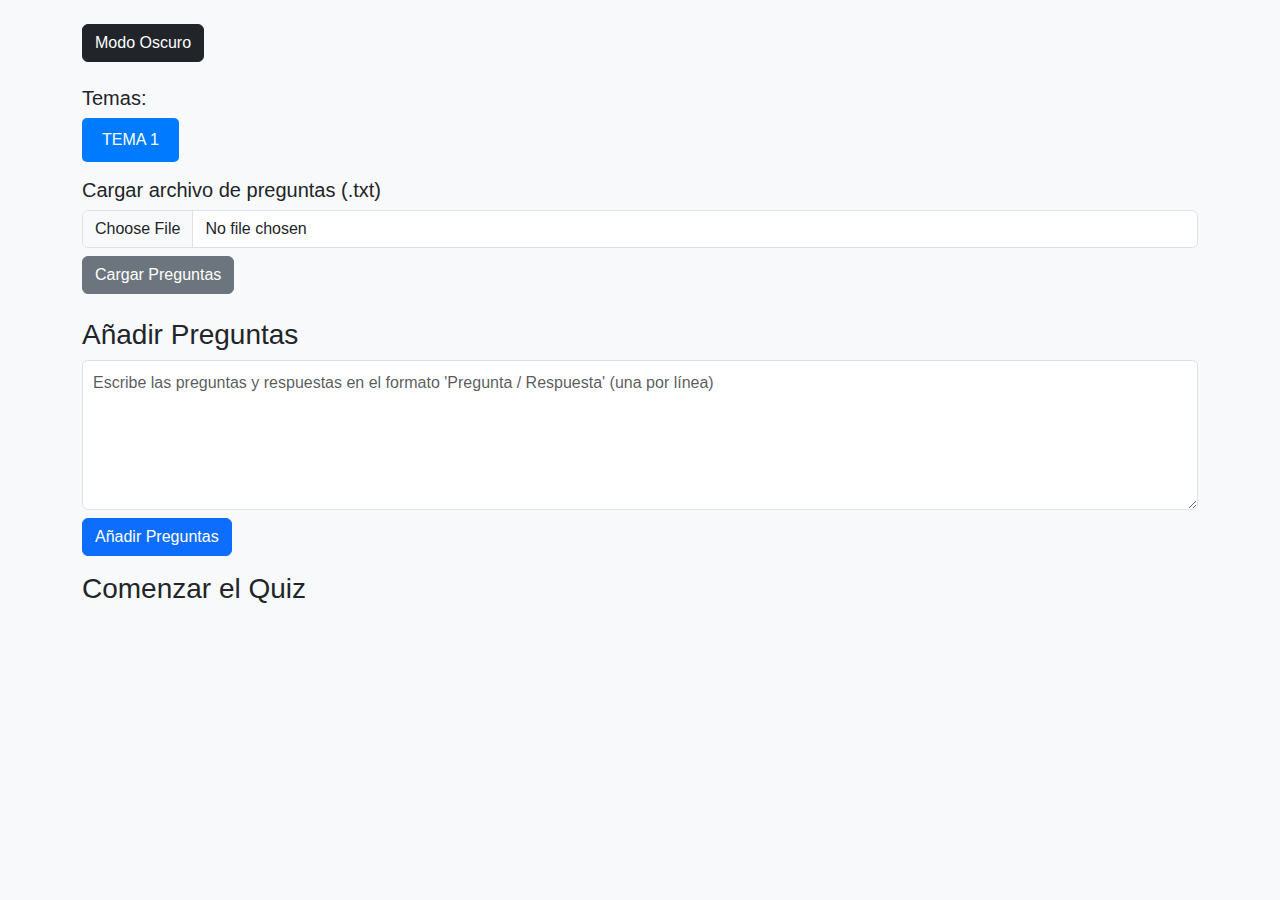
<file: index.html>
<!DOCTYPE html>
<html lang="es">

<head>
    <meta charset="UTF-8">
    <meta name="viewport" content="width=device-width, initial-scale=1.0">
    <title>Quiz Aleatorio</title>
    <link href="https://cdn.jsdelivr.net/npm/bootstrap@5.3.0/dist/css/bootstrap.min.css" rel="stylesheet">
    <style>
        body {
            font-family: Arial, sans-serif;
            margin: 0;
            background-color: #f8f9fa;
            min-height: 100vh;
            display: flex;
            flex-direction: column;
            overflow-x: hidden; /* Evitar desplazamiento horizontal */
        }

        .container {
            flex: 1;
            overflow-y: auto; /* Permitir desplazamiento vertical */
            padding-bottom: 20px; /* Espacio para el efecto de confeti */
        }

        .question {
            margin: 10px 0;
        }

        #results {
            margin-top: 20px;
        }

        #feedback {
            margin-top: 10px;
        }

        #inputQuestions {
            height: 150px;
            font-size: 16px;
            padding: 10px;
            box-sizing: border-box;
        }

        footer {
            text-align: center;
            padding: 10px 0;
            background-color: #e9ecef;
            border-top: 1px solid #ced4da;
        }

        /* Estilos para el modo oscuro */
        .dark-mode {
            background-color: #121212 !important;
            color: #ffffff !important;
        }

        .dark-mode .container {
            background-color: #1e1e1e;
        }

        .dark-mode .form-control,
        .dark-mode .btn,
        .dark-mode .alert {
            background-color: #2c2c2c;
            color: #ffffff;
            border: none;
        }

        .dark-mode .form-control::placeholder {
            color: #aaaaaa;
        }

        .dark-mode .btn-primary {
            background-color: #6200ea;
        }

        .dark-mode .btn-success {
            background-color: #018786;
        }

        .dark-mode .btn-danger {
            background-color: #cf6679;
        }

        .dark-mode .btn-secondary,
        .dark-mode .btn-info {
            background-color: #03dac6;
        }

        .dark-mode footer {
            background-color: #1e1e1e;
            border-top: 1px solid #333;
        }

        /* Colores para feedback */
        .feedback-correct {
            color: #28a745;
            font-weight: bold;
        }

        .feedback-incorrect {
            color: #dc3545;
            font-weight: bold;
        }

        /* Estilos para confeti */
        .confetti {
            position: absolute;
            pointer-events: none;
            z-index: 9999;
        }

        .spoiler {
            display: inline-block;
            background-color: black;
            color: black;
            padding: 2px 6px;
            border-radius: 5px;
            cursor: pointer;
            transition: background-color 0.3s, opacity 0.3s;
        }

        .spoiler:hover {
            opacity: 0.7; /* Al pasar el ratón, se hace más transparente */
            color: white;
            transition: color 0.3s;
        }   

        .spoiler.clicked {
            background-color: transparent;
            pointer-events: none; /* Una vez clickeado, el spoiler desaparece */
        }

        .button-container {
        display: flex;
        flex-wrap: wrap;
        gap: 10px;
        margin: 20px;
    }
    .copy-button {
        padding: 10px 20px;
        font-size: 16px;
        border: none;
        border-radius: 5px;
        background-color: #007bff;
        color: white;
        cursor: pointer;
        transition: background-color 0.3s ease;
    }
    .copy-button:hover {
        background-color: #0056b3;
    }

    </style>

</head>

<body class="bg-light">

    

    <script>
        // Array con los textos a copiar
        const textosParaCopiar = [
            `1. Su manejo es sencillo para los usuarios ya que mediante una serie de pulsaciones son capaces de navegar a través de diferentes contenidos y servicios ; APLICACIÓN WEB 
2. Archivo binario, cuyo contenido se interpreta por el ordenador como un programa ; EJECUTABLE 
3. Navegador web a través del cual un usuario realiza peticiones web ; CLIENTE 
4. Fichero que describe como desplegar una aplicación web ; DESCRIPTOR DE DESPLIEGUE 
5. Lenguaje de programación en entorno servidor ; PERL 
6. Parte del desarrollo de una aplicación web encargada de producir la apariencia final que ve el usuario ; FRONT-END 
7. Proceso por el que una aplicación web pasa a estar lista para utilizarse ; DESPLIEGUE 
8. Lenguaje en entorno cliente ; HTML 
9. Nombre del servidor web de Microsoft ; IIS 
10. Lenguaje de programación en entorno cliente que aporta dinamismo ; JAVASCRIPT 
11. Parte del desarrollo de una aplicación web encargada de realizar todo aquello que queda oculto al usuario ; BACK-END 
12. Tipo de estructura de una aplicación web que se refiere a cómo un usuario va a navegar a través de las diferentes pantallas de la misma ; LOGICA 
13. Nombre de uno de los servidores de aplicaciones más utilizados ; APACHE TOMCAT 
14. Nombre de la estructura lógica que consiste en que un usuario comience en una página principal y que solo pueda navegar en una dirección, hacia delante o hacia atrás ; SECUENCIAL 
15. Capa que media entre las capas modelo y vista, dentro del modelo de tres capas ; CONTROLADOR 
16. Indica el nombre de la siguiente arquitectura: ; P2P 
17. Serie de programas que se distribuyen conjuntamente ; PAQUETE 
18. Elemento que forma parte de un servidor web y que realiza un reparto de la carga de trabajo hacia los servidores de aplicaciones ; REDIRECTOR 
19. Máquina o software que devuelve información a un cliente ; SERVIDOR 
20. Clase Java en el lado del servidor que actúa como intermediaria entre el cliente y el servidor mejorando la funcionalidad de éste ; SERVLET 
21. Elemento que hace peticiones web a un servidor web ; USUARIO 
22. Nombre de la capa que define la interfaz de usuario dentro de la capa lógica del modelo de tres capas ; VISTA 
23. Servidor de aplicaciones de IBM ; WEBSPHERE 
24. El descriptor de despliegue es un fichero con extensión ... ; XML 
25. Servidor de aplicaciones gratuito ; WILDFLY 
26. Formato del archivo que contiene código fuente y que es descargado para realizar una instalación de un servidor web ; ZIP 
27. Proceso de confirmar que alguien es quien dice ser ; AUTENTICACION 
28. En Windows, dentro de qué carpeta se encuentra el ejecutable openssl para la creación de certificados digitales ; BIN 
29. Texto complementario para documentar archivos de código ; COMENTARIO 
30. Palabra clave a la que le sigue un determinado valor y da órdenes de configuración ; DIRECTIVA 
31. Directiva utilizada para cambiar el nombre del servidor ; SERVERNAME 
32. Sección que establece directivas para los archivos con un nombre concreto ; FILES 
33. Directiva que indica la ruta al archivo log de errores ; ERRORLOG 
34. Protocolo seguro de transferencia de hipertexto ; HTTPS 
35. Directiva que indica otros archivos de configuración para dividir distintos aspectos de la configuración en diferentes archivos ; INCLUDE 
36. Qué tipo de archivo es openssl.exe ; EJECUTABLE 
37. Directiva que modifica el puerto por el que se comunica el servidor ; LISTEN 
38. Directiva que establece el email del administrador del sistema que el servidor utiliza para enviar mensajes en caso de problemas ; SERVERADMIN 
39. Secuencia de caracteres que forma un patrón de búsqueda ; EXPRESIÓN REGULAR 
40. En Windows, en qué carpeta se encuentra el archivo principal de configuración ; CONF 
41. Sistema de reglas que permiten que dos o más entidades de un sistema de comunicación se comuniquen entre sí para transmitir información ; PROTOCOLO 
42. Directiva que indica qué usuarios o grupos de usuarios pueden acceder a un recurso ; REQUIRE 
43. Directiva que indica la raíz de los documentos de Apache ; DOCUMENTROOT 
44. Directiva que establece nombres alternativos al servidor virtual ; SERVERALIAS 
45. Certificado en el que el firmante no necesita una autoridad certificadora en el proceso de firma ; AUTOFIRMADO 
46. Interfaz a través de la cual se pueden enviar y recibir diferentes tipos de datos ; PUERTO 
47. Sección encargada de definir los servidores virtuales a utilizar en el servidor real ; VIRTUALHOST 
48. En Ubuntu, en qué directorio se almacenan las páginas web para que el servidor web local pueda publicarlas  ; /VAR/WWW/HTML 
49. Indica qué analizan en un archivo de configuración los siguientes comandos: apachectl -t y httpd -t ; SINTÁXIS 
50. Indica el nombre de una autoridad certificadora de pago ; SYMANTEC 
51. En Windows, en qué directorio de la instalación de Apache se encuentra la carpeta conf ; RAIZ 
52. Especificación que define una propiedad de un elemento ; ATRIBUTO 
53. Técnica usada para compartir el trabajo a realizar entre varios servidores ; BALANCE DE CARGA 
54. Nombre en clave del servidor Apache Tomcat ; CATALINA 
55. Proceso por el que una aplicación web pasa a estar lista para utilizarse ; DESPLIEGUE 
56. Estructura que tiene dos propiedades básicas, atributos y contenido, generalmente tiene una etiqueta de inicio y una etiqueta de cierre ; ELEMENTO 
57. Mecanismos de intercepción para llevar a cabo registros que utilizan las aplicaciones web a través de la especificación de Java Servlet ; FILTRO DE SOLICITUD 
58. Grabación secuencial en un archivo de todos los eventos que afectan a un proceso ; LOG 
59. Simulación de un servidor dentro de un servidor real ; HOST VIRTUAL 
60. Proceso de confirmar que alguien es quien dice ser ; AUTENTICACION 
61. Tecnología para crear páginas web dinámicas similar a PHP pero usando el lenguaje de programación Java ; JSP 
62. Herramienta para creado de certificado autofirmado ; KEYTOOL 
63. Ubicación de los archivos jar a los que pueden acceder todas las aplicaciones web ; LIB 
64. Archivo de configuración para manejar la autenticación de usuarios, siendo ahí donde se marcarán los distintos roles de cada usuario ; TOMCAT-USERS.XML 
65. Elemento asociado a un puerto para encargarse de manejar las comunicaciones entre un servicio y un cliente ; CONNECTOR 
66. Elemento situado dentro de capas host y que representa la aplicación web que se ejecuta dentro del host virtual correspondiente ; CONTEXT 
67. Sistema de reglas que permiten que dos o más entidades de un sistema de comunicación se comuniquen entre sí para transmitir información ; PROTOCOLO 
68. Apache Tomcat posee una arquitectura modular y ... ; JERARQUICA 
69. Nombre abstracto asociado al acceso a un conjunto de recursos ; ROL 
70. Archivo encargado de conservar el estado de la sesión en los reinicios de una aplicación ; SESSIONS.SER 
71. Elemento a incorporar en una implementación persistente para manejar sesiones ; STORE 
72. Interfaz a través de la cual se pueden enviar y recibir diferentes tipos de datos ; PUERTO 
73. Elemento que se coloca en la secuencia de procesamiento de solicitudes y acciones, interceptándolas, para poder llevar a cabo un registro de las mismas en logs ; VALVE 
74. Instancia de Apache Tomcat en ejecución ; WORKER 
75. Intermediario en las peticiones de recursos ; PROXY 
76. Atributo que indica al elemento Valve donde guardar los registros ; DIRECTORY 
77. ¿Qué es un puerto? ; UNA INTERFAZ 
78. Enumeración de lenguajes en el entorno cliente: ; HTML, CSS, JAVASCRIPT Y FLASH 
79. Enumeración de lenguajes para el entorno servidor: ; PHP, PERL, ASP Y JSP 
80. Modelo de arquitectura web descentralizado y distribuido en el que cada nodo de la red actúa tanto como suministrador como cliente de recursos. ; MODELO P2P 
81. Modelo de arquitectura web que divide la carga de trabajo en dos zonas distribuidas. ; MODELO CLIENTE-SERVIDOR 
82. Capa del modelo de tres capas se encarga de la forma de presentar la información al usuario, es decir trabaja con código cliente (HTML, CSS, JavaScript, Flash...) que le lleva al navegador. ; CAPA DE PRESENTACIÓN 
83. Capa del modelo de tres capas contiene la información en código servidor (PHP, Perl, ASP, JSP...) que necesitará ser interpretada por el servidor de aplicaciones para que posteriormente el servidor web lo devuelva al usuario que llevó a cabo la petición. ; CAPA LÓGICA 
84. Capa del modelo de tres capas contiene la información empresarial y la que se oculta a cualquier usuario sin autorización. ; CAPA DE NEGOCIO 
85. ¿Qué capa dentro de la capa lógica gestiona los accesos a la información? ; MODELO 
86. ¿Qué capa dentro de la capa lógica define la interfaz de usuario? ; VISTA 
87. ¿Qué capa dentro de la capa lógica media entre dos capas? ; CONTROLADOR 
88. ¿Cuál es el servidor web más utilizado? ; APACHE 
89. ¿Cuál es el servidor de aplicaciones más utilizado? ; APACHE TOMCAT 
90. Nombra las capas de Modelo de tres capas: ; Capa de presentación, Capa lógica, Capa de negocio 
91. Capas que contiene la capa lógica del modelo de tres capas: ; Modelo, Vista, Controlador 
92. Nombra los principales servidores web: ; Apache, Nginx, IIS 
93. Nombra los principales servidores de aplicaciones: ; Apache Tomcat, GlassFish, WildFly, Weblogic, WebSphere 
94. ¿Cuál de los servidores de aplicaciones es la alternativa a Oracle? ; WEBLOGIC 
95. ¿Cuál de los servidores de aplicaciones es el de IBM? ; WEBSPHERE 
96. ¿Qué puerto utiliza Apache? ; PUERTO 80 
97. ¿Qué puerto utiliza Apache Tomcat? ; PUERTO 8080 
98. Nombra los tipos de estructuras de una aplicación web: ; ESTRUCTURA FÍSICA, ESTRUCTURA LÓGICA 
99. Tipo de estructura de una aplicación web que se refiere a cómo se almacenan los recursos de la aplicación web en el sistema de archivos del servidor web. ; ESTRUCTURA FÍSICA 
100. ¿Cuáles son las estructuras ideales en cuanto a la estructura lógica? ; Estructura lógica secuencial, Estructura lógica de rejilla, Estructura lógica de árbol, Estructura lógica en red, Estructura lógica mixta 
101. ¿Qué estructura lógica consiste en disponer de varias estructuras lógicas secuenciales en paralelo? ; REJILLA 
102. ¿Qué estructura lógica permite estructurar el contenido jerárquicamente, facilitándose así la búsqueda de información y la navegación? ; ÁRBOL 
103. ¿Qué estructura lógica no tiene un orden de forma que cada página puede llevar a todas las demás a través de diversos caminos? ; RED 
104. ¿Qué estructura lógica combina las cuatro estructuras? ; MIXTA 
105. En Windows ¿Cómo se llama el archivo principal de configuración de Apache? ; C:\\Apache24\\conf\\httpd.conf 
106. En Windows ¿Dónde se almacenan las páginas web que se publican mediante el servidor web local en Windows? ; C:\\Apache24\\htdocs 
107. Arrancar el servidor en Windows: ; httpd -k start 
108. Reiniciar el servidor en Windows: ; httpd -k restart 
109. Detener el servidor en Windows: ; httpd -k stop 
110. Instalar el servidor como servicio en Windows: ; httpd -k install 
111. Desinstalar el servidor como servicio en Windows: ; httpd -k uninstall 
112. Mostrar visión de Apache en Windows: ; httpd -v 
113. Mostrar opciones de httpd en Windows: ; httpd -h 
114. Mostrar lista de módulos en Windows: ; httpd -l 
115. Mostrar lista de directivas en Windows: ; httpd -L 
116. Ejecutar analizador de sintaxis para archivos de configuración de Apache en Windows: ; httpd -t 
117. En Linux ¿Cómo se llama el archivo de configuración principal de Apache?  ; /etc/apache2/apache2.conf 
118. En Linux ¿Cómo se llama la carpeta donde se almacenan las webs?  ; /var/www/html 
119. En Linux ¿En que achivo se puede modificar la ruta de la carpeta donde se almacenan las páginas web? ; 000-default.conf 
120. Arrancar el servidor en Linux: ; apachectl -k start 
121. Reiniciar el servidor en Linux: ; apachectl -k restart 
122. Detener el servidor en Linux: ; apachectl -k stop 
123. Instalar el servidor como servicio en Linux: ; apachectl -k install 
124. Desinstalar el servidor como servicio (en Linux): ; apachectl -k uninstall 
125. Mostrar versión de Apache en Linux: ; apachectl -v 
126. Mostrar opciones de httpd en Linux: ; apachectl -h 
127. Mostrar lista de módulos en Linux: ; apachectl -l 
128. Mostrar lista de directivas en Linux: ; apachectl -L 
129. Ejecutar analizador de sintaxis para archivos de configuración en Linux: ; apachectl -t 
130. Directiva que indica la raíz de la instalación de Apache. ; ServerRoot 
131. Sección que permite establecer una configuración para un directorio concreto. ; Directory 
132. Sección que establece una configuración a varios archivos a la vez mediante expresiones regulares. ; DirectoryMatch 
133. Sección que establece una expresión regular para que una sección se refiera a un grupo de archivos. ; FilesMatch 
134. ¿Qué sección se utiliza para que en sus directivas se incluyan en una url? ; Location 
135. ¿Qué sección se utiliza para que en sus directivas se incluyan en varias url? ; LocationMatch 
136. ¿Dónde se encuentran almacenados los módulos de un directorio en Windows? ; C:\\Apache24\\modules 
137. ¿Dónde se encuentran almacenados los módulos de un directorio en Linux?  ; /etc/apache2/mods-available 
138. ¿En qué tipo de carga los módulos están en el interior del ejecutable de Apache y han sido compilados en el mismo? ; Carga estática 
139. ¿En qué tipo de carga los módulos están en el exterior del ejecutable de Apache y han de ser cargados mediante la configuración del servidor? ; Carga dinámica 
140. ¿En qué archivo se crean los hosts virtuales en Apache? ; httpd-vhosts.conf 
141. Ubicación de los scripts y los archivos jar necesarios para ejecutar Apache Tomcat.  ; /bin 
142. Ubicación donde se encuentran los principales archivos de configuración de Apache Tomcat, server.xml y web.xml.  ; /conf en Windows y /var/lib/tomcat9/conf/ en Linux 
143. Ubicación en Apache Tomcat de los archivos jar a los que pueden acceder todas las aplicaciones web. En otras palabras, los archivos jar que se compartirán.  ; /lib 
144. Ubicación predeterminada para los archivos de registro de Apache Tomcat.  ; /logs 
145. Directorio temporal de archivos en Apache Tomcat.  ; /temp 
146. Ubicación donde se implementan/almacenan las aplicaciones web o los archivos WAR en Apache Tomcat.  ; /webapps en Windows y /webapps/var/lib/tomcat9/webapps en Linux 
147. Ubicación de los archivos fuente de los servlet y las clases JSP en Apache Tomcat.  ; /work 
148. ¿Cuál es el archivo de configuración principal de Apache Tomcat? ; server.xml y web.xml 
149. Archivo en Apache Tomcat que contiene la definición estructural del servidor haciendo alusión a las capas: ; server.xml 
150. Archivo en Apache Tomcat que contiene los valores por defecto a utilizar por todas las aplicaciones web que se carguen en la instancia de Tomcat. ; web.xml 
151. Herramienta que permite trabajar muy cómodamente con las aplicaciones web a través de distintas acciones de administración como listar las aplicaciones desplegadas, iniciar/parar aplicaciones, desplegar aplicaciones, listar sesiones activas con consulta de estadísticas o consultar el estado del servidor. ; Tomcat web manager 
152. ¿Cómo se inicia Tomcat en Linux? ; sudo service tomcat9 start 
153. ¿Cómo se arranca Tomcat en Windows? ; startup 
154. ¿Cómo se detiene Tomcat en Linux? ; sudo service tomcat9 stop 
155. ¿Cómo se detiene Tomcat en Windows? ; shutdown 
156. ¿En qué archivo se administran los usuarios dentro de Tomcat? ; conf\\tomcat-users.xml en Windows y /var/lib/tomcat9/conf/tomcat-users.xml en Linux 
157. Colección de nombres de usuario, contraseñas y roles utilizada por Apache Tomcat. ; Realm 
158. Desinstalar una aplicación en Tomcat: ; Replegar 
159. Define la instalación en Tomcat: ; Desplegar 
160. ¿Qué capas tiene la arquitectura de Apache Tomcat? Ordenar. ; Server, Service, Engine, Connector, Host, Context `,
            `Este es el texto 2 que se copiará al portapapeles. Cada botón está asociado con un texto específico.`,
            `Este es el texto 3 que se copiará al portapapeles. Añade tantos textos y botones como necesites.`
        ];

        function copiarTexto(index) {
            if (index >= 0 && index < textosParaCopiar.length) {
                document.getElementById('inputQuestions').value = textosParaCopiar[index];
            } else {
                alert("Texto no encontrado");
            }
        }

        // Función para copiar el texto correspondiente al botón
        function antiguoCopiarTexto(index) {
            if (index >= 0 && index < textosParaCopiar.length) {
                try {
                    // Crear un elemento temporal de tipo textarea para copiar el texto al portapapeles
                    const textArea = document.createElement('textarea');
                    textArea.value = textosParaCopiar[index];
                    document.body.appendChild(textArea);
                    textArea.select();
                    document.execCommand('copy');
                    document.body.removeChild(textArea);

                    // Avisar al usuario que el texto fue copiado
                    alert("Texto copiado al portapapeles");
                } catch (error) {
                    console.error('Error:', error);
                    alert("Hubo un problema al copiar el texto");
                }
            } else {
                alert("Texto no encontrado");
            }
        }
    </script>

    <div class="container">
        <button id="darkModeToggle" class="btn btn-dark mt-4 mb-4">Modo Oscuro</button>

        <h5 id="botontitulo">Temas:</h5>

        <button id="botontema" class="copy-button" onclick="copiarTexto(0)">TEMA 1</button>

        <div class="mb-3" id="addQuestionsArea">
            <div class="mt-3">
                <h5>Cargar archivo de preguntas (.txt)</h5>
                <input type="file" id="fileInput" class="form-control" accept=".txt">
                <button id="loadFileButton" class="btn btn-secondary mt-2">Cargar Preguntas</button>
            </div>
            <br>
            <h3>Añadir Preguntas</h3>
            <textarea id="inputQuestions" class="form-control" placeholder="Escribe las preguntas y respuestas en el formato 'Pregunta / Respuesta' (una por línea)"></textarea>
            <button id="addButton" class="btn btn-primary mt-2">Añadir Preguntas</button>
        </div>

        <div class="mb-3">
            <h3 id="comenzarelquizsabes">Comenzar el Quiz</h3>
            <button id="startQuizButton" class="btn btn-success" style="display:none;">Iniciar Quiz</button>
        </div>

        <div id="quizArea" style="display:none;">
            <div class="mb-3">
                <div id="questionCounter" class="alert alert-info">Has respondido este número de preguntas: <span id="counter">0</span></div>
                <div class="question" id="questionDisplay"></div>
                <input type="text" id="userAnswer" class="form-control" placeholder="Escribe tu respuesta" autocomplete="off"> <!-- Desactivar autocompletado -->
                <button id="submitAnswerButton" class="btn btn-primary mt-2">Enviar Respuesta</button>
                <div id="feedback" class="mt-2"></div>
                <button id="nextQuestionButton" class="btn btn-secondary mt-2" style="display:none;">Siguiente Pregunta</button>
                <button id="endQuizButton" class="btn btn-danger mt-2" style="display:none;">Terminar Quiz</button>
            </div>
        </div>

        <div id="results" style="display:none;">
            <h3>Resultados</h3>
            <div id="scoreDisplay" class="alert alert-success"></div>
            <button id="copyIncorrectQuestionsButton" class="btn btn-danger mt-2" style="display:none;">Copiar Preguntas Falladas</button>
            <br>
            <button id="restartButton" class="btn btn-info" style="display:none;">Reiniciar Quiz</button>
            <br>
            <div id="incorrectQuestions" class="alert alert-warning"></div>
            
        </div>
    </div>

    <script src="https://cdn.jsdelivr.net/npm/bootstrap@5.3.0/dist/js/bootstrap.bundle.min.js"></script>
    <script>
        const questions = [];
        let currentQuestionIndex = 0;
        let correctAnswers = 0;
        let incorrectAnswers = [];
        let questionCounter = -1;
        let remainingQuestions = [];
        const darkModeToggle = document.getElementById('darkModeToggle');

        // Funcionalidad de Modo Oscuro
        darkModeToggle.addEventListener('click', () => {
            document.body.classList.toggle('dark-mode');
            darkModeToggle.textContent = document.body.classList.contains('dark-mode') ? 'Modo Claro' : 'Modo Oscuro';

            // Actualizar color del número de pregunta si ya se ha revelado
            const revealedSpoilers = document.querySelectorAll('.spoiler.clicked .spoiler-number');
            revealedSpoilers.forEach(spoilerNumber => {
                updateSpoilerNumberColor(spoilerNumber);
            });
        });

        document.getElementById('addButton').addEventListener('click', () => {
            addQuestionsFromTextarea();
        });

        document.getElementById('loadFileButton').addEventListener('click', () => {
            loadQuestionsFromFile();
        });

        document.getElementById('startQuizButton').addEventListener('click', () => {
            if (questions.length > 0) {
                // Ocultar el área de añadir preguntas
                document.getElementById('addQuestionsArea').style.display = 'none';

                remainingQuestions = [...questions];
                currentQuestionIndex = Math.floor(Math.random() * remainingQuestions.length);
                showQuestion();
                document.getElementById('quizArea').style.display = 'block';
                document.getElementById('comenzarelquizsabes').style.display = 'none';
                document.getElementById('results').style.display = 'none';
                document.getElementById('startQuizButton').style.display = 'none';
            } else {
                alert('No hay preguntas para comenzar el quiz.');
            }
        });

        document.getElementById('submitAnswerButton').addEventListener('click', () => {
            const userAnswer = document.getElementById('userAnswer').value.trim();
            checkAnswer(userAnswer);
        });

        document.getElementById('nextQuestionButton').addEventListener('click', () => {
            nextQuestion();
        });

        document.getElementById('endQuizButton').addEventListener('click', () => {
            showResults();
        });

        function copyIncorrectQuestions() {
            if (incorrectAnswers.length > 0) {
                const formattedQuestions = incorrectAnswers.map(q => `${q.question}; ${q.correctAnswer}`).join('\n');
                const textArea = document.createElement('textarea');
                textArea.value = formattedQuestions;
                document.body.appendChild(textArea);
                textArea.select();
                document.execCommand('copy');
                document.body.removeChild(textArea);
                alert("Preguntas falladas copiadas al portapapeles.");
            } else {
                alert("No hay preguntas falladas para copiar.");
            }
        }

        document.getElementById('copyIncorrectQuestionsButton').addEventListener('click', copyIncorrectQuestions);

        function addQuestionsFromTextarea() {
            const inputText = document.getElementById('inputQuestions').value.trim();
            const lines = inputText.split('\n');

            lines.forEach(line => {
                const [question, answer] = line.split(';').map(item => item.trim());
                if (question && answer) {
                    questions.push({ question, answer });
                }
            });

            document.getElementById('inputQuestions').value = ''; // Limpiar el textarea
            alert(`${questions.length} preguntas añadidas.`);
            document.getElementById('startQuizButton').style.display = 'block';
        }

        function loadQuestionsFromFile() {
            const fileInput = document.getElementById('fileInput');
            const file = fileInput.files[0];

            if (file) {
                const reader = new FileReader();
                reader.onload = (event) => {
                    const contents = event.target.result;
                    const lines = contents.split('\n');

                    lines.forEach(line => {
                        const [question, answer] = line.split(';').map(item => item.trim());
                        if (question && answer) {
                            questions.push({ question, answer });
                        }
                    });

                    document.getElementById('fileInput').value = ''; // Limpiar el input file
                    alert(`${questions.length} preguntas añadidas desde el archivo.`);
                    document.getElementById('startQuizButton').style.display = 'block';
                };

                reader.readAsText(file);
            } else {
                alert('Por favor, selecciona un archivo.');
            }
        }


        function showQuestion() {
    const currentQuestion = remainingQuestions[currentQuestionIndex];

    // Obtener el número de la pregunta seguido del siguiente carácter (por ejemplo, un punto)
    const questionMatch = currentQuestion.question.match(/^(\d+\S?)/); // Captura el número y un carácter opcional
    const questionNumber = questionMatch ? questionMatch[0] : ''; // Verificar si hay un resultado
    const questionText = currentQuestion.question.replace(/^\d+\S?\s*/, ''); // Remover el número y el carácter para solo mostrar la pregunta

    // Aquí solo se añade un punto después del número
    const spoilerHTML = `<span class="spoiler" onclick="handleSpoilerClick(this)"><span class="spoiler-number">${questionNumber}</span></span> ${questionText}`;


    document.getElementById('questionDisplay').innerHTML = spoilerHTML;
    document.getElementById('userAnswer').value = ''; // Limpiar el campo de respuesta
    document.getElementById('feedback').innerText = '';
    document.getElementById('nextQuestionButton').style.display = 'none';
    document.getElementById('botontema').style.display = 'none';
    document.getElementById('botontitulo').style.display = 'none';
    document.getElementById('endQuizButton').style.display = 'inline-block';
    questionCounter++;
    document.getElementById('counter').innerText = questionCounter;
    document.getElementById('submitAnswerButton').style.display = 'inline-block'; // Mostrar botón de enviar respuesta
}



        function handleSpoilerClick(spoiler) {
            spoiler.classList.add('clicked'); // Agregar clase para cambiar el estilo
            const spoilerNumber = spoiler.querySelector('.spoiler-number');

            updateSpoilerNumberColor(spoilerNumber);
        }

        function updateSpoilerNumberColor(spoilerNumber) {
            // Cambiar el color según el modo
            if (document.body.classList.contains('dark-mode')) {
                spoilerNumber.style.color = 'white'; // Color blanco en modo oscuro
            } else {
                spoilerNumber.style.color = 'black'; // Color negro en modo claro
            }
        }


        

        function checkAnswer(answer) {
            const currentQuestion = remainingQuestions[currentQuestionIndex];
            document.getElementById('submitAnswerButton').style.display = 'none'; // Ocultar botón de enviar respuesta

            // Normalizar la respuesta del usuario y la respuesta correcta para ignorar las tildes
            const normalizeText = (text) => text.normalize("NFD").replace(/[\u0300-\u036f]/g, "").toLowerCase();

            const normalizedUserAnswer = normalizeText(answer);
            const normalizedCorrectAnswer = normalizeText(currentQuestion.answer);

            if (normalizedUserAnswer === normalizedCorrectAnswer) {
                correctAnswers++;
                document.getElementById('feedback').innerHTML = `<span class="feedback-correct">¡Correcto!</span> La respuesta es: ${currentQuestion.answer}`;
                showConfetti(); // Mostrar confeti solo si es correcto
            } else {
                incorrectAnswers.push({ question: currentQuestion.question, correctAnswer: currentQuestion.answer, userAnswer: answer });
                document.getElementById('feedback').innerHTML = `<span class="feedback-incorrect">Incorrecto.</span> La respuesta correcta es: ${currentQuestion.answer}`;
            }

            document.getElementById('nextQuestionButton').style.display = 'block';
        }

        function nextQuestion() {
            remainingQuestions.splice(currentQuestionIndex, 1);
            if (remainingQuestions.length > 0) {
                currentQuestionIndex = Math.floor(Math.random() * remainingQuestions.length);
                showQuestion();
            } else {
                showResults();
            }
        }

        function showResults() {
            document.getElementById('quizArea').style.display = 'none';
            document.getElementById('results').style.display = 'block';
            document.getElementById('scoreDisplay').innerText = `Has acertado ${correctAnswers} de ${questions.length} preguntas.`;
            if (incorrectAnswers.length > 0) {
                let incorrectList = '<ol>';
                incorrectAnswers.forEach(q => {
                    incorrectList += `<br><li><strong>Pregunta:</strong> ${q.question}<br><strong>Tu respuesta:</strong> ${q.userAnswer}<br><strong>Respuesta correcta:</strong> ${q.correctAnswer}</li>`;
                });
                incorrectList += '</ol>';
                document.getElementById('incorrectQuestions').innerHTML = `Preguntas incorrectas:<br>${incorrectList}`;
            } else {
                document.getElementById('incorrectQuestions').innerText = '¡No has acertado ninguna pregunta! o ¡Has acertado todas! (me da pereza hacer la distinción)';
            }
            document.getElementById('restartButton').style.display = 'block';
            document.getElementById('copyIncorrectQuestionsButton').style.display = 'block'; // Mostrar el botón de copiar preguntas falladas
        }

        // Función para mostrar confeti
        function showConfetti() {
            const confettiCount = 100; // Número de piezas de confeti
            const confettiContainer = document.createElement('div');
            confettiContainer.className = 'confetti';
            document.body.appendChild(confettiContainer);

            for (let i = 0; i < confettiCount; i++) {
                const confettiPiece = document.createElement('div');
                confettiPiece.className = 'confetti-piece';
                confettiPiece.style.position = 'absolute';
                confettiPiece.style.width = '10px';
                confettiPiece.style.height = '10px';
                confettiPiece.style.backgroundColor = getRandomColor();
                confettiPiece.style.left = Math.random() * window.innerWidth + 'px';
                confettiPiece.style.top = Math.random() * window.innerHeight + 'px';
                confettiPiece.style.opacity = 1;

                confettiContainer.appendChild(confettiPiece);

                // Animación de caída del confeti
                setTimeout(() => {
                    confettiPiece.style.transition = 'all 1s ease-out';
                    confettiPiece.style.transform = `translateY(${window.innerHeight + 50}px)`;
                    confettiPiece.style.opacity = 0;
                }, 50);

                // Remover confeti después de la animación
                setTimeout(() => {
                    confettiPiece.remove();
                }, 1500);
            }

            // Limpiar el contenedor de confeti
            setTimeout(() => {
                confettiContainer.remove();
            }, 2000);
        }

        // Función para obtener un color aleatorio
        function getRandomColor() {
            const letters = '0123456789ABCDEF';
            let color = '#';
            for (let i = 0; i < 6; i++) {
                color += letters[Math.floor(Math.random() * 16)];
            }
            return color;
        }

        document.getElementById('restartButton').addEventListener('click', () => {
            location.reload();
        });
    </script>
</body>

</html>
</file>
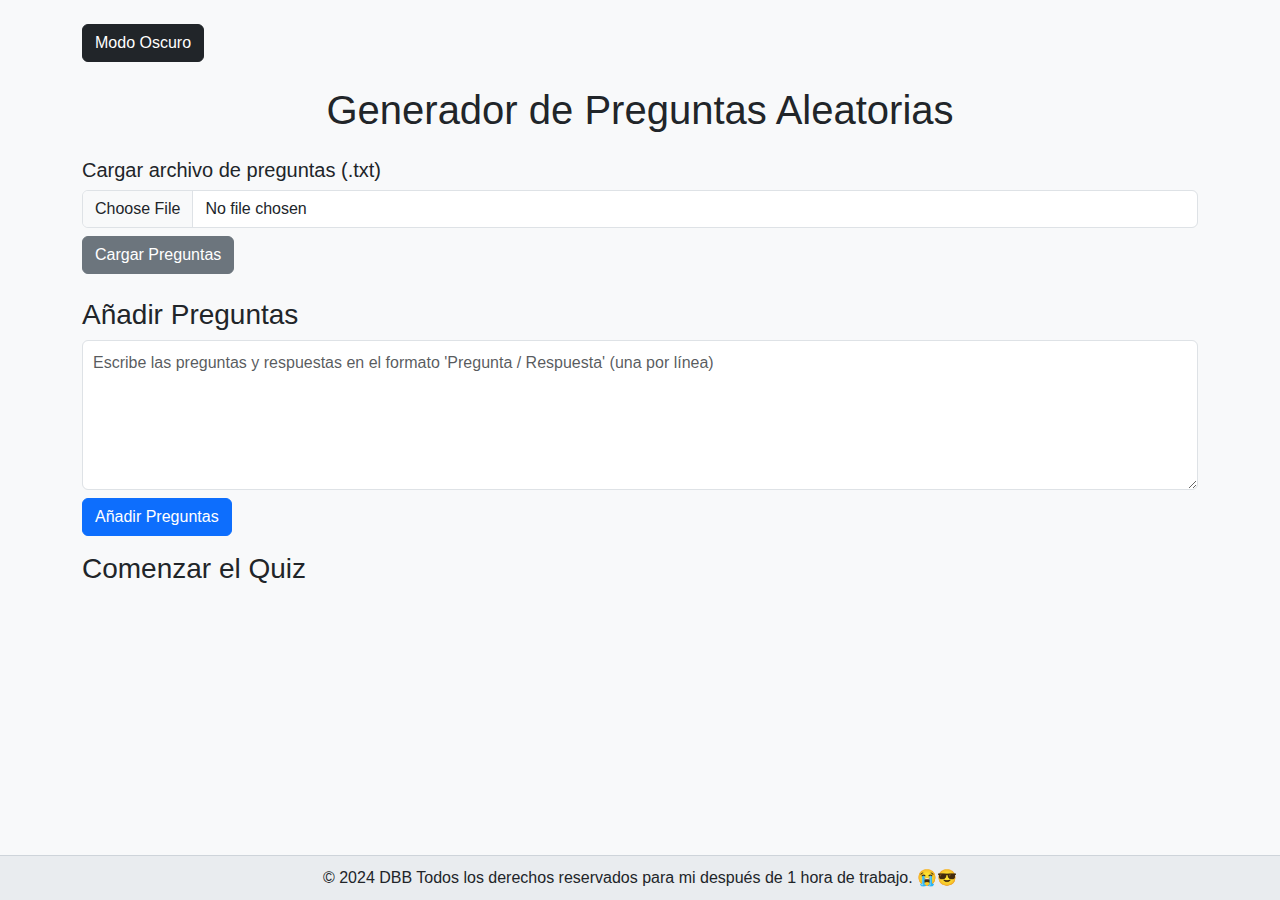
<file: MasterOfSorTRUE.html>
<!DOCTYPE html>
<html lang="es">

<head>
    <meta charset="UTF-8">
    <meta name="viewport" content="width=device-width, initial-scale=1.0">
    <title>Quiz Aleatorio</title>
    <link href="https://cdn.jsdelivr.net/npm/bootstrap@5.3.0/dist/css/bootstrap.min.css" rel="stylesheet">
    <style>
        body {
            font-family: Arial, sans-serif;
            margin: 0;
            background-color: #f8f9fa;
            min-height: 100vh;
            display: flex;
            flex-direction: column;
            overflow-x: hidden; /* Evitar desplazamiento horizontal */
        }

        .container {
            flex: 1;
            overflow-y: auto; /* Permitir desplazamiento vertical */
            padding-bottom: 20px; /* Espacio para el efecto de confeti */
        }

        .question {
            margin: 10px 0;
        }

        #results {
            margin-top: 20px;
        }

        #feedback {
            margin-top: 10px;
        }

        #inputQuestions {
            height: 150px;
            font-size: 16px;
            padding: 10px;
            box-sizing: border-box;
        }

        footer {
            text-align: center;
            padding: 10px 0;
            background-color: #e9ecef;
            border-top: 1px solid #ced4da;
        }

        /* Estilos para el modo oscuro */
        .dark-mode {
            background-color: #121212 !important;
            color: #ffffff !important;
        }

        .dark-mode .container {
            background-color: #1e1e1e;
        }

        .dark-mode .form-control,
        .dark-mode .btn,
        .dark-mode .alert {
            background-color: #2c2c2c;
            color: #ffffff;
            border: none;
        }

        .dark-mode .form-control::placeholder {
            color: #aaaaaa;
        }

        .dark-mode .btn-primary {
            background-color: #6200ea;
        }

        .dark-mode .btn-success {
            background-color: #018786;
        }

        .dark-mode .btn-danger {
            background-color: #cf6679;
        }

        .dark-mode .btn-secondary,
        .dark-mode .btn-info {
            background-color: #03dac6;
        }

        .dark-mode footer {
            background-color: #1e1e1e;
            border-top: 1px solid #333;
        }

        /* Colores para feedback */
        .feedback-correct {
            color: #28a745;
            font-weight: bold;
        }

        .feedback-incorrect {
            color: #dc3545;
            font-weight: bold;
        }

        /* Estilos para confeti */
        .confetti {
            position: absolute;
            pointer-events: none;
            z-index: 9999;
        }

    </style>
</head>

<body>
    <div class="container">
        <button id="darkModeToggle" class="btn btn-dark mt-4 mb-4">Modo Oscuro</button>

        <h1 class="mb-4 text-center">Generador de Preguntas Aleatorias</h1>

        <div class="mb-3" id="addQuestionsArea">
            <div class="mt-3">
                <h5>Cargar archivo de preguntas (.txt)</h5>
                <input type="file" id="fileInput" class="form-control" accept=".txt">
                <button id="loadFileButton" class="btn btn-secondary mt-2">Cargar Preguntas</button>
            </div>
            <br>
            <h3>Añadir Preguntas</h3>
            <textarea id="inputQuestions" class="form-control" placeholder="Escribe las preguntas y respuestas en el formato 'Pregunta / Respuesta' (una por línea)"></textarea>
            <button id="addButton" class="btn btn-primary mt-2">Añadir Preguntas</button>
        </div>

        <div class="mb-3">
            <h3>Comenzar el Quiz</h3>
            <button id="startQuizButton" class="btn btn-success" style="display:none;">Iniciar Quiz</button>
        </div>

        <div id="quizArea" style="display:none;">
            <div class="mb-3">
                <div id="questionCounter" class="alert alert-info">Has respondido este número de preguntas: <span id="counter">0</span></div>
                <div class="question" id="questionDisplay"></div>
                <input type="text" id="userAnswer" class="form-control" placeholder="Escribe tu respuesta" autocomplete="off"> <!-- Desactivar autocompletado -->
                <button id="submitAnswerButton" class="btn btn-primary mt-2">Enviar Respuesta</button>
                <div id="feedback" class="mt-2"></div>
                <button id="nextQuestionButton" class="btn btn-secondary mt-2" style="display:none;">Siguiente Pregunta</button>
                <button id="endQuizButton" class="btn btn-danger mt-2" style="display:none;">Terminar Quiz</button>
            </div>
        </div>

        <div id="results" style="display:none;">
            <h3>Resultados</h3>
            <div id="scoreDisplay" class="alert alert-success"></div>
            <div id="incorrectQuestions" class="alert alert-warning"></div>
            <button id="restartButton" class="btn btn-info" style="display:none;">Reiniciar Quiz</button>
        </div>
    </div>

    <footer>
        <p class="mb-0">&copy; 2024 DBB Todos los derechos reservados para mi después de 1 hora de trabajo. 😭😎</p>
    </footer>

    <script src="https://cdn.jsdelivr.net/npm/bootstrap@5.3.0/dist/js/bootstrap.bundle.min.js"></script>
    <script>
        const questions = [];
        let currentQuestionIndex = 0;
        let correctAnswers = 0;
        let incorrectAnswers = [];
        let questionCounter = -1;
        let remainingQuestions = [];
        const darkModeToggle = document.getElementById('darkModeToggle');

        // Funcionalidad de Modo Oscuro
        darkModeToggle.addEventListener('click', () => {
            document.body.classList.toggle('dark-mode');
            darkModeToggle.textContent = document.body.classList.contains('dark-mode') ? 'Modo Claro' : 'Modo Oscuro';
        });

        document.getElementById('addButton').addEventListener('click', () => {
            addQuestionsFromTextarea();
        });

        document.getElementById('loadFileButton').addEventListener('click', () => {
            loadQuestionsFromFile();
        });

        document.getElementById('startQuizButton').addEventListener('click', () => {
            if (questions.length > 0) {
                // Ocultar el área de añadir preguntas
                document.getElementById('addQuestionsArea').style.display = 'none';

                remainingQuestions = [...questions];
                currentQuestionIndex = Math.floor(Math.random() * remainingQuestions.length);
                showQuestion();
                document.getElementById('quizArea').style.display = 'block';
                document.getElementById('results').style.display = 'none';
                document.getElementById('startQuizButton').style.display = 'none';
            } else {
                alert('No hay preguntas para comenzar el quiz.');
            }
        });

        document.getElementById('submitAnswerButton').addEventListener('click', () => {
            const userAnswer = document.getElementById('userAnswer').value.trim();
            checkAnswer(userAnswer);
        });

        document.getElementById('nextQuestionButton').addEventListener('click', () => {
            nextQuestion();
        });

        document.getElementById('endQuizButton').addEventListener('click', () => {
            showResults();
        });

        function addQuestionsFromTextarea() {
            const inputText = document.getElementById('inputQuestions').value.trim();
            const lines = inputText.split('\n');

            lines.forEach(line => {
                const [question, answer] = line.split(';').map(item => item.trim());
                if (question && answer) {
                    questions.push({ question, answer });
                }
            });

            document.getElementById('inputQuestions').value = ''; // Limpiar el textarea
            alert(`${questions.length} preguntas añadidas.`);
            document.getElementById('startQuizButton').style.display = 'block';
        }

        function loadQuestionsFromFile() {
            const fileInput = document.getElementById('fileInput');
            const file = fileInput.files[0];

            if (file) {
                const reader = new FileReader();
                reader.onload = (event) => {
                    const contents = event.target.result;
                    const lines = contents.split('\n');

                    lines.forEach(line => {
                        const [question, answer] = line.split(';').map(item => item.trim());
                        if (question && answer) {
                            questions.push({ question, answer });
                        }
                    });

                    document.getElementById('fileInput').value = ''; // Limpiar el input file
                    alert(`${questions.length} preguntas añadidas desde el archivo.`);
                    document.getElementById('startQuizButton').style.display = 'block';
                };

                reader.readAsText(file);
            } else {
                alert('Por favor, selecciona un archivo.');
            }
        }

        function showQuestion() {
            const currentQuestion = remainingQuestions[currentQuestionIndex];
            document.getElementById('questionDisplay').innerText = `Pregunta: ${currentQuestion.question}`;
            document.getElementById('userAnswer').value = ''; // Limpiar el campo de respuesta
            document.getElementById('feedback').innerText = '';
            document.getElementById('nextQuestionButton').style.display = 'none';
            document.getElementById('endQuizButton').style.display = 'inline-block';
            questionCounter++;
            document.getElementById('counter').innerText = questionCounter;
            document.getElementById('submitAnswerButton').style.display = 'inline-block'; // Mostrar botón de enviar respuesta
        }

        function checkAnswer(answer) {
            const currentQuestion = remainingQuestions[currentQuestionIndex];
            document.getElementById('submitAnswerButton').style.display = 'none'; // Ocultar botón de enviar respuesta

            if (answer.toLowerCase() === currentQuestion.answer.toLowerCase()) {
                correctAnswers++;
                document.getElementById('feedback').innerHTML = `<span class="feedback-correct">¡Correcto!</span> La respuesta es: ${currentQuestion.answer}`;
                showConfetti(); // Mostrar confeti solo si es correcto
            } else {
                incorrectAnswers.push({ question: currentQuestion.question, correctAnswer: currentQuestion.answer, userAnswer: answer });
                document.getElementById('feedback').innerHTML = `<span class="feedback-incorrect">Incorrecto.</span> La respuesta correcta es: ${currentQuestion.answer}`;
            }

            document.getElementById('nextQuestionButton').style.display = 'block';
        }

        function nextQuestion() {
            remainingQuestions.splice(currentQuestionIndex, 1);
            if (remainingQuestions.length > 0) {
                currentQuestionIndex = Math.floor(Math.random() * remainingQuestions.length);
                showQuestion();
            } else {
                showResults();
            }
        }

        function showResults() {
            document.getElementById('quizArea').style.display = 'none';
            document.getElementById('results').style.display = 'block';
            document.getElementById('scoreDisplay').innerText = `Has acertado ${correctAnswers} de ${questions.length} preguntas.`;
            if (incorrectAnswers.length > 0) {
                let incorrectList = '<ol>';
                incorrectAnswers.forEach(q => {
                    incorrectList += `<li><strong>Pregunta:</strong> ${q.question}<br><strong>Tu respuesta:</strong> ${q.userAnswer}<br><strong>Respuesta correcta:</strong> ${q.correctAnswer}</li>`;
                });
                incorrectList += '</ol>';
                document.getElementById('incorrectQuestions').innerHTML = `Preguntas incorrectas:<br>${incorrectList}`;
            } else {
                document.getElementById('incorrectQuestions').innerText = '¡No has acertado ninguna pregunta!';
            }
            document.getElementById('restartButton').style.display = 'block';
        }

        // Función para mostrar confeti
        function showConfetti() {
            const confettiCount = 100; // Número de piezas de confeti
            const confettiContainer = document.createElement('div');
            confettiContainer.className = 'confetti';
            document.body.appendChild(confettiContainer);

            for (let i = 0; i < confettiCount; i++) {
                const confettiPiece = document.createElement('div');
                confettiPiece.className = 'confetti-piece';
                confettiPiece.style.position = 'absolute';
                confettiPiece.style.width = '10px';
                confettiPiece.style.height = '10px';
                confettiPiece.style.backgroundColor = getRandomColor();
                confettiPiece.style.left = Math.random() * window.innerWidth + 'px';
                confettiPiece.style.top = Math.random() * window.innerHeight + 'px';
                confettiPiece.style.opacity = 1;

                confettiContainer.appendChild(confettiPiece);

                // Animación de caída del confeti
                setTimeout(() => {
                    confettiPiece.style.transition = 'all 1s ease-out';
                    confettiPiece.style.transform = `translateY(${window.innerHeight + 50}px)`;
                    confettiPiece.style.opacity = 0;
                }, 50);

                // Remover confeti después de la animación
                setTimeout(() => {
                    confettiPiece.remove();
                }, 1500);
            }

            // Limpiar el contenedor de confeti
            setTimeout(() => {
                confettiContainer.remove();
            }, 2000);
        }

        // Función para obtener un color aleatorio
        function getRandomColor() {
            const letters = '0123456789ABCDEF';
            let color = '#';
            for (let i = 0; i < 6; i++) {
                color += letters[Math.floor(Math.random() * 16)];
            }
            return color;
        }

        document.getElementById('restartButton').addEventListener('click', () => {
            location.reload();
        });
    </script>
</body>

</html>
</file>
